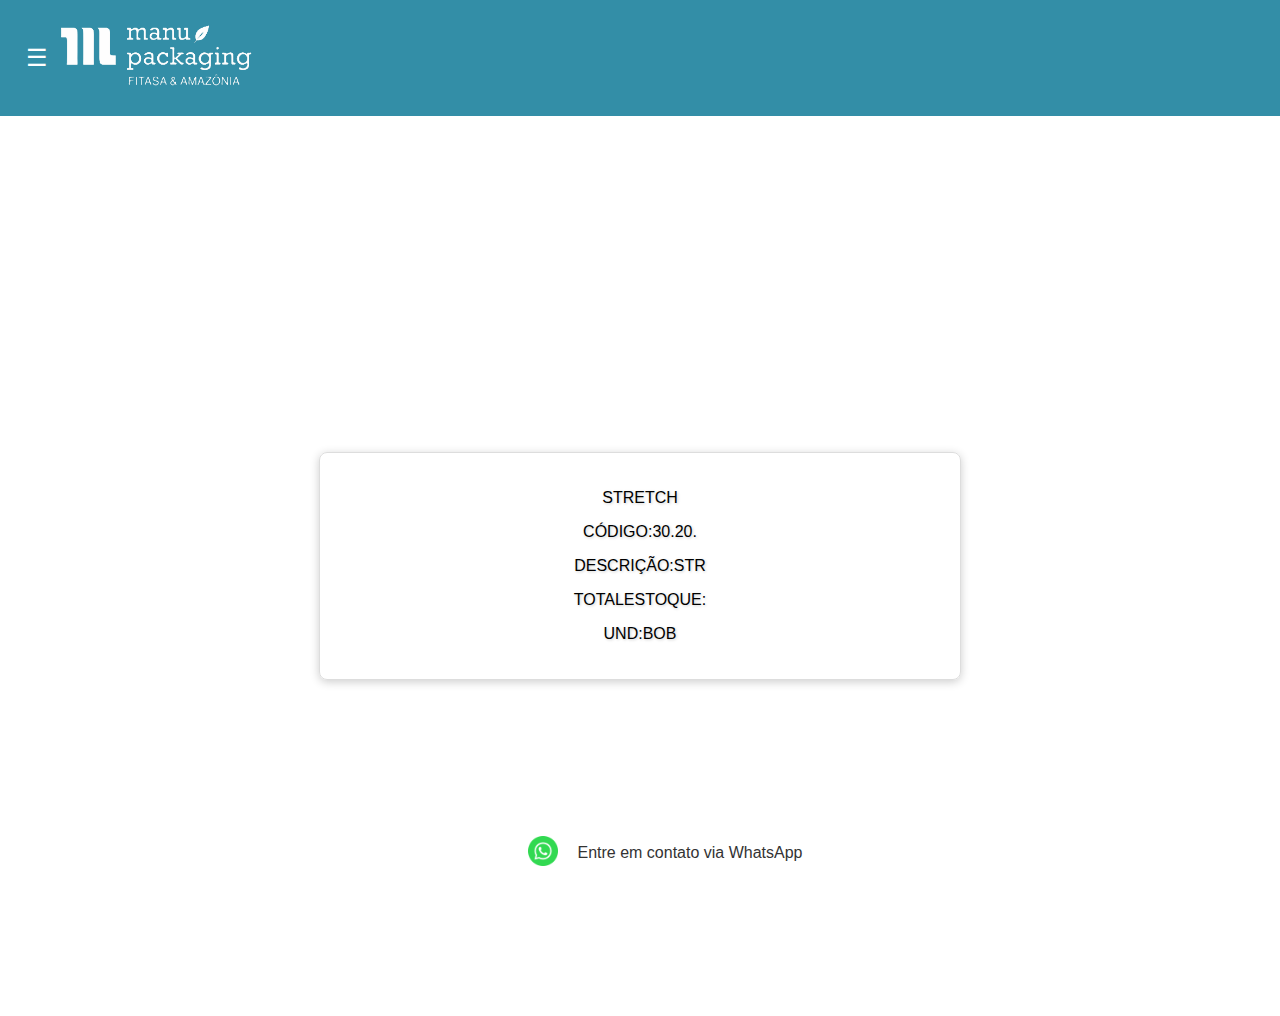
<file: index.html>
<!DOCTYPE html>
<html lang="pt-BR">
<head>
    <meta charset="UTF-8">
    <meta name="viewport" content="width=device-width, initial-scale=1.0">
    <link rel="stylesheet" href="index.css">
    <title>Estoque Linha Agrícola</title>
</head>
<body>
    <header>
        <button class="menu-button menu-button-text">
            <span id="menu-icon">&#9776;</span>
        </button>        
        <div class="logo">
            <img src="logobrbr.png" alt="Logo do site">
        </div>
        <nav class="menu">
            <ul>
                <br>
                <br>
                <br>
                <li><a href="estoque.html">Estoque</a></li>
                <li><a href="info.html">Informações</a></li>
                <li><a href="galeria.html">Galeria</a></li>
            </ul>
        </nav>
    </header>
    <div class="slideshow-container">
        <div class="slide">
            <p class="typing-text">STRETCH</p>
            <p class="typing-text">CÓDIGO: 30.20.40.01.0003</p>
            <p class="typing-text">DESCRIÇÃO: STRETCH MANUGREEN PLUS 3" 500 BRANCO (23,1KG) TUB. PAPEL</p>
            <p class="typing-text">TOTAL ESTOQUE: 80</p>
            <p class="typing-text">UND: BOB</p>
        </div>
        <div class="slide">
            <p class="typing-text">STRETCH</p>
            <p class="typing-text">CÓDIGO: 30.20.40.01.0001</p>
            <p class="typing-text">DESCRIÇÃO: STRETCH MANUGREEN PLUS 3" 750 BRANCO (28KG) TUB. PAPEL</p>
            <p class="typing-text">TOTAL ESTOQUE: 846</p>
            <p class="typing-text">UND: BOB</p>
        </div>
        <div class="slide">
            <p class="typing-text">STRETCH</p>
            <p class="typing-text">CÓDIGO: 60.14.01.02.0009</p>
            <p class="typing-text">DESCRIÇÃO: STC AGRINET ESPECIAL SILAGEM 3" 1250MMX3000M BR/AZ/PR</p>
            <p class="typing-text">TOTAL ESTOQUE: 14</p>
            <p class="typing-text">UND: BOB</p>
        </div>
    </div>
    <main>
       
    </main>
    <footer>
        <div class="whatsapp-link">
            <a href="https://api.whatsapp.com/send?phone=SEU_NUMERO_DE_TELEFONE" target="_blank">
                <img src="wt.png" alt="WhatsApp">
            </a>
            <p>Entre em contato via WhatsApp</p>
        </div>
    </footer>
    <script src="index.js"></script>
</body>
</html>
</file>
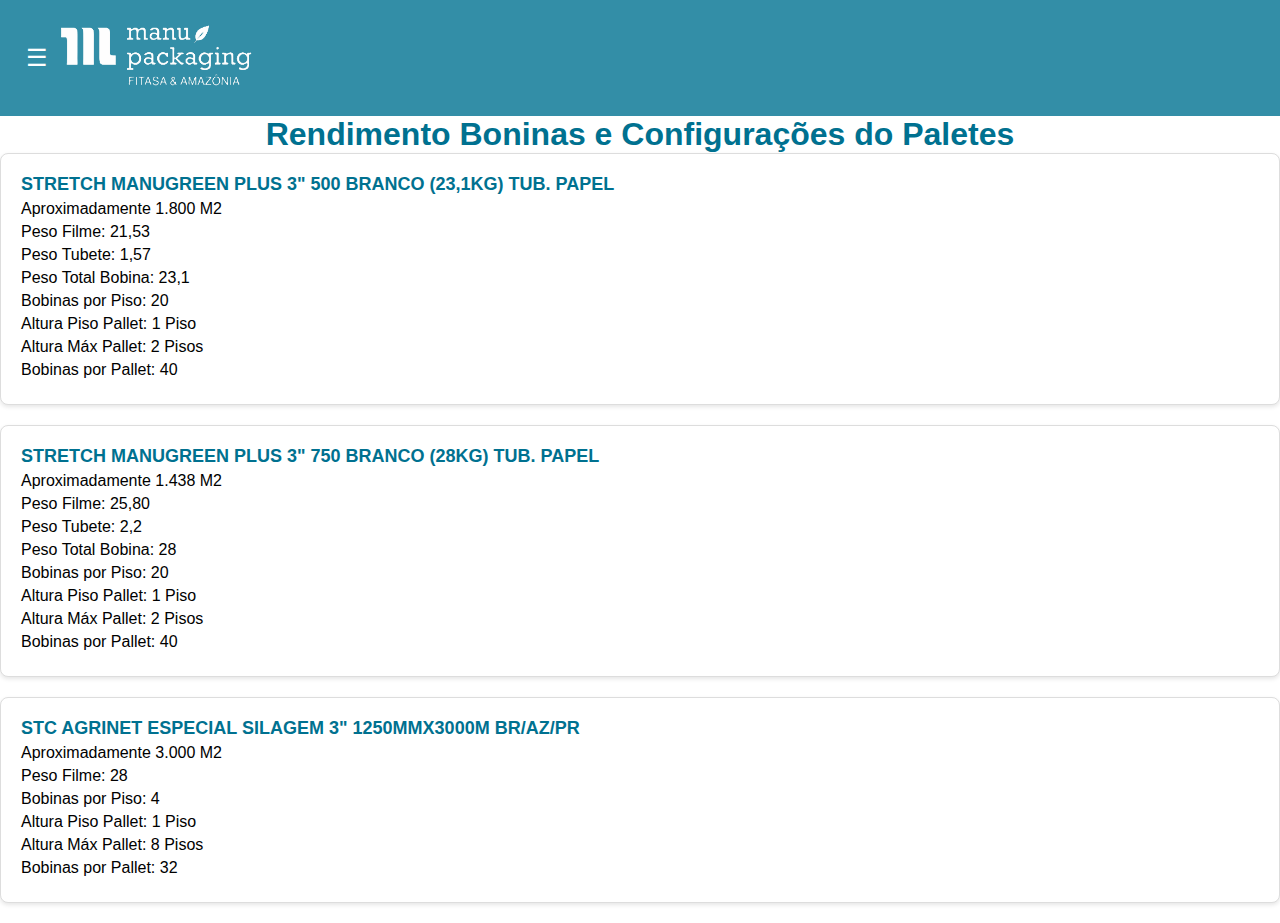
<file: info.html>
<!-- info.html -->
<!DOCTYPE html>
<html lang="pt-BR">
<head>
    <meta charset="UTF-8">
    <meta name="viewport" content="width=device-width, initial-scale=1.0">
    <link rel="stylesheet" href="info.css">
    <title>Informações</title>
</head>
<body>
    <header>
        <button class="menu-button">
            <span id="menu-icon">&#9776;</span>
        </button>
        <div class="logo">
            <img src="logobrbr.png" alt="Logo do site">
        </div>
        <nav class="menu">
            <ul>
                <li><a href="index.html">Menu</a></li>
                <li><a href="estoque.html">Estoque</a></li>
                <li><a href="galeria.html">Galeria</a></li>
            </ul>
        </nav>
    </header>
    <main>
        <h1>Rendimento Boninas e Configurações do Paletes</h1>
        <div class="info-card">
            <strong>STRETCH MANUGREEN PLUS 3" 500 BRANCO (23,1KG) TUB. PAPEL</strong>
            <p>Aproximadamente 1.800 M2</p>
            <p>Peso Filme: 21,53</p>
            <p>Peso Tubete: 1,57</p>
            <p>Peso Total Bobina: 23,1</p>
            <p>Bobinas por Piso: 20</p>
            <p>Altura Piso Pallet: 1 Piso</p>
            <p>Altura Máx Pallet: 2 Pisos</p>
            <p>Bobinas por Pallet: 40</p>
        </div>
        <div class="info-card">
                <strong>STRETCH MANUGREEN PLUS 3" 750 BRANCO (28KG) TUB. PAPEL</strong>
                <p>Aproximadamente 1.438 M2</p>
                <p>Peso Filme: 25,80</p>
                <p>Peso Tubete: 2,2</p>
                <p>Peso Total Bobina: 28</p>
                <p>Bobinas por Piso: 20</p>
                <p>Altura Piso Pallet: 1 Piso</p>
                <p>Altura Máx Pallet: 2 Pisos</p>
                <p>Bobinas por Pallet: 40</p>
            </div>
            <div class="info-card">
                <strong>STC AGRINET ESPECIAL SILAGEM 3" 1250MMX3000M BR/AZ/PR</strong>
                <p>Aproximadamente 3.000 M2</p>
                <p>Peso Filme: 28</p>
                <p>Bobinas por Piso: 4</p>
                <p>Altura Piso Pallet: 1 Piso</p>
                <p>Altura Máx Pallet: 8 Pisos</p>
                <p>Bobinas por Pallet: 32</p>
            </div>
        </ul>
    </main>
    <script src="estoque.js"></script>
</body>
</html>
</file>
<file: index.css>
/* Reset de estilos para remover margens e preenchimentos padrão */
body, h1, h2, ul, li, th, td {
    margin: 0;
    padding: 0;
}

body {
    background-color: #fff; /* Fundo branco */
    font-family: Arial, sans-serif; /* Escolha a fonte desejada */
}

header {
    background-color: rgba(0, 114, 145, 0.8); /* Cor de fundo do menu lateral com 70% de opacidade */
    padding: 20px;
    display: flex;
    align-items: center; /* Alinha verticalmente ao centro */
}

.menu-button {
    background-color: transparent; /* Botão sem fundo */
    border: none; /* Remove a borda */
    cursor: pointer;
}

#menu-icon {
    font-size: 24px;
    color: #fff; /* Cor do ícone do menu */
}

.logo img {
    width: 200px; /* Ajuste o tamanho da logo conforme necessário */
}

.menu {
    background-color: rgba(0, 114, 145, 0.9); /* Cor de fundo do menu lateral com 70% de opacidade */
    color: #fff; /* Cor do texto no menu */
    width: 250px;
    height: 100%;
    position: fixed;
    top: 0;
    left: -250px; /* Inicialmente escondido */
    transition: left 0.3s ease-in-out;
}

.menu ul {
    list-style: none;
    padding: 0;
}

.menu ul li {
    padding: 10px 0;
    text-align: center;
}

.menu ul li a {
    text-decoration: none;
    color: #fff;
    display: block;
    transition: background-color 0.3s ease;
}

.menu ul li a:hover {
    background-color: #444; /* Cor de fundo ao passar o mouse */
}

.main {
    margin-left: 250px; /* Deixe espaço para o menu lateral */
    padding: 20px;
    transition: margin-left 0.3s ease-in-out;
}

/* Estilizando a tabela */
table {
    border-collapse: collapse;
    width: 100%;
    border: 2px solid #ddd;
    font-size: 16px;
    overflow-x: auto; /* Adicione rolagem horizontal quando necessário */
}

/* Estilizando as células do cabeçalho */
th {
    background-color: #f2f2f2;
    border: 1px solid #ddd;
    padding: 10px;
    text-align: left;
    font-weight: bold; /* Isso deixa o cabeçalho em negrito */
}

/* Estilizando as células de dados */
td {
    border: 1px solid #ddd;
    padding: 10px;
    text-align: left;
}

/* Estilizando as linhas alternadas */
tr:nth-child(even) {
    background-color: #f2f2f2;
}

/* Estilizando o hover nas células da tabela */
tr:hover {
    background-color: #ddd;
}

/* Estilizando o hover nas células da tabela */
tr:hover {
    background-color: #7bfa05b9; /* Cor de fundo quando o mouse passa por cima */
}

/* Estilizando as células quando o mouse passa por cima */
tr:hover td {
    background-color: transparent; /* Define as células para transparente */
    color: #000000; /* Altera a cor do texto para preto */
}

/* Estilizando as células de cabeçalho quando o mouse passa por cima */
tr:hover th {
    background-color: #ddd; /* Cor de fundo quando o mouse passa por cima */
    color: #000000; /* Altera a cor do texto para preto */
}
h1 {
    text-align: center; /* Centraliza horizontalmente */
    color: #007190; /* Cor do texto (azul) */
}
/* Estilo para cada cartão de informação */
.info-card {
    background-color: #fff; /* Fundo branco */
    border: 1px solid #ddd;
    border-radius: 8px;
    margin-bottom: 10px;
    padding: 20px;
    display: flex;
    flex-direction: column;
}

/* Estilo para o conteúdo das informações */
.info-content {
    display: flex;
    justify-content: space-between;
    margin-bottom: 5px; /* Reduzido o espaçamento entre as informações */
}

/* Estilo para os dados das informações */
.info-content span {
    flex: 1;
}
/* Estilos para o rodapé */
footer {
    position: fixed;
    bottom: 0;
    left: 0;
    width: 100%;
    background-color: #fff; /* Cor de fundo do rodapé */
    color: #fff; /* Cor do texto no rodapé */
    text-align: center;
    padding: 20px;
}


.whatsapp-link {
    display: flex;
    align-items: center;
    justify-content: center;
}

.whatsapp-link p {
    margin-left: 10px; /* Espaçamento entre o logotipo e o texto */
    font-size: 16px; /* Tamanho do texto */
    color: #333; /* Cor do texto */
}

.whatsapp-link a img {
    width: 50px; /* Ajuste o tamanho do logotipo conforme necessário */
    height: auto;
}
/* Estilos para os slides */
.slideshow-container {
    max-width: 100%;
    position: relative;
    margin: auto;
}

.slide {
    display: none;
}

.slide img {
    width: 100%;
}

.slide-text {
    position: absolute;
    bottom: 0;
    width: 100%;
    background-color: rgba(0, 0, 0, 0.5); /* Cor de fundo com transparência */
    color: #fff; /* Cor do texto */
    text-align: center;
    padding: 10px;
}
/* Estilo para os slides */
.slide {
    display: none;
    text-align: center; /* Centraliza o conteúdo horizontalmente */
    position: absolute;
    top: 50%; /* Centraliza verticalmente na metade da tela */
    left: 50%; /* Centraliza horizontalmente na metade da tela */
    transform: translate(-50%, -50%); /* Centraliza o slide com base no seu tamanho */
    background-color: #fff; /* Fundo branco */
    border: 1px solid #ddd;
    border-radius: 8px;
    padding: 20px;
    width: 60%; /* Ajuste a largura conforme necessário */
    max-width: 600px; /* Largura máxima do slide */
    animation: fade 5s infinite; /* Aplica uma animação de fade de 5 segundos */
}

@keyframes fade {
    0%, 100% { opacity: 0; } /* O slide estará invisível no início e no final */
    10%, 90% { opacity: 1; } /* O slide estará visível durante a maior parte do tempo */
}
.slideshow-container {
    display: flex;
    flex-direction: column;
    align-items: center;
    justify-content: center;
    height: 100vh;
}

.slide {
    display: none;
    text-align: center;
    max-width: 600px;
    margin: 0 auto;
    padding: 20px;
    background-color: transparent; /* Fundo transparente */
    border-radius: 8px;
    box-shadow: 0px 2px 10px rgba(0, 0, 0, 0.2);
}

/* Efeito de sombra no texto do slide */
.slide p {
    text-shadow: 1px 1px 3px rgba(0, 0, 0, 0.2);
}

/* Animação de fade-in/fade-out */
@keyframes fadeInOut {
    0%, 100% {
        opacity: 0;
    }
    50% {
        opacity: 1;
    }
}
</file>
<file: info.css>
/* Reset de estilos para remover margens e preenchimentos padrão */
body, h1, h2, ul, li, th, td {
    margin: 0;
    padding: 0;
}

body {
    background-color: #fff; /* Fundo branco */
    font-family: Arial, sans-serif; /* Escolha a fonte desejada */
}

header {
    background-color: rgba(0, 114, 145, 0.8); /* Cor de fundo do menu lateral com 70% de opacidade */
    padding: 20px;
    display: flex;
    align-items: center; /* Alinha verticalmente ao centro */
}

.menu-button {
    background-color: transparent; /* Botão sem fundo */
    border: none; /* Remove a borda */
    cursor: pointer;
}

#menu-icon {
    font-size: 24px;
    color: #fff; /* Cor do ícone do menu */
}

.logo img {
    width: 200px; /* Ajuste o tamanho da logo conforme necessário */
}

.menu {
    background-color: rgba(0, 114, 145, 0.9); /* Cor de fundo do menu lateral com 70% de opacidade */
    color: #fff; /* Cor do texto no menu */
    width: 250px;
    height: 100%;
    position: fixed;
    top: 0;
    left: -250px; /* Inicialmente escondido */
    transition: left 0.3s ease-in-out;
}

.menu ul {
    list-style: none;
    padding: 0;
}

.menu ul li {
    padding: 10px 0;
    text-align: center;
}

.menu ul li a {
    text-decoration: none;
    color: #fff;
    display: block;
    transition: background-color 0.3s ease;
}

.menu ul li a:hover {
    background-color: #444; /* Cor de fundo ao passar o mouse */
}

.main {
    margin-left: 250px; /* Deixe espaço para o menu lateral */
    padding: 20px;
    transition: margin-left 0.3s ease-in-out;
}

/* Estilizando a tabela */
table {
    border-collapse: collapse;
    width: 100%;
    border: 2px solid #ddd;
    font-size: 16px;
    overflow-x: auto; /* Adicione rolagem horizontal quando necessário */
}

/* Estilizando as células do cabeçalho */
th {
    background-color: #f2f2f2;
    border: 1px solid #ddd;
    padding: 10px;
    text-align: left;
    font-weight: bold; /* Isso deixa o cabeçalho em negrito */
}

/* Estilizando as células de dados */
td {
    border: 1px solid #ddd;
    padding: 10px;
    text-align: left;
}

/* Estilizando as linhas alternadas */
tr:nth-child(even) {
    background-color: #f2f2f2;
}

/* Estilizando o hover nas células da tabela */
tr:hover {
    background-color: #ddd;
}

/* Estilizando o hover nas células da tabela */
tr:hover {
    background-color: #7bfa05b9; /* Cor de fundo quando o mouse passa por cima */
}

/* Estilizando as células quando o mouse passa por cima */
tr:hover td {
    background-color: transparent; /* Define as células para transparente */
    color: #000000; /* Altera a cor do texto para preto */
}

/* Estilizando as células de cabeçalho quando o mouse passa por cima */
tr:hover th {
    background-color: #ddd; /* Cor de fundo quando o mouse passa por cima */
    color: #000000; /* Altera a cor do texto para preto */
}
h1 {
    text-align: center; /* Centraliza horizontalmente */
    color: #007190; /* Cor do texto (azul) */
}
/* Estilo para cada cartão de informação */
.info-card {
    background-color: #fff; /* Fundo branco */
    box-shadow: 0 2px 4px rgba(0, 0, 0, 0.1); /* Sombra suave */
    border-radius: 8px;
    margin-bottom: 20px;
    padding: 20px;
}

/* Estilo para os títulos dos materiais */
.info-card strong {
    font-size: 18px;
    color: #007190; /* Cor azul */
    margin-bottom: 10px;
}
.info-card {
    margin-bottom: 20px;
    padding: 20px;
}
/* Estilo para cada cartão de informação */
.info-card {
    background-color: #fff; /* Fundo branco */
    border: 1px solid #ddd;
    border-radius: 8px;
    margin-bottom: 20px;
    padding: 20px;
    transition: transform 0.3s ease; /* Adicione a transição para a transformação */
}

/* Estilo para os títulos dos materiais */
.info-card strong {
    font-size: 18px;
    color: #007190; /* Cor azul */
    margin-bottom: 10px;
}

/* Estilo para as informações sobre os materiais */
.info-card p {
    margin: 5px 0;
    font-size: 16px;
    color: #000000; /* Cor de texto padrão */
}

/* Adicione a transformação ao passar o mouse */
.info-card:hover {
    transform: scale(1.01); /* Aumente ligeiramente de tamanho */
}
</file>
